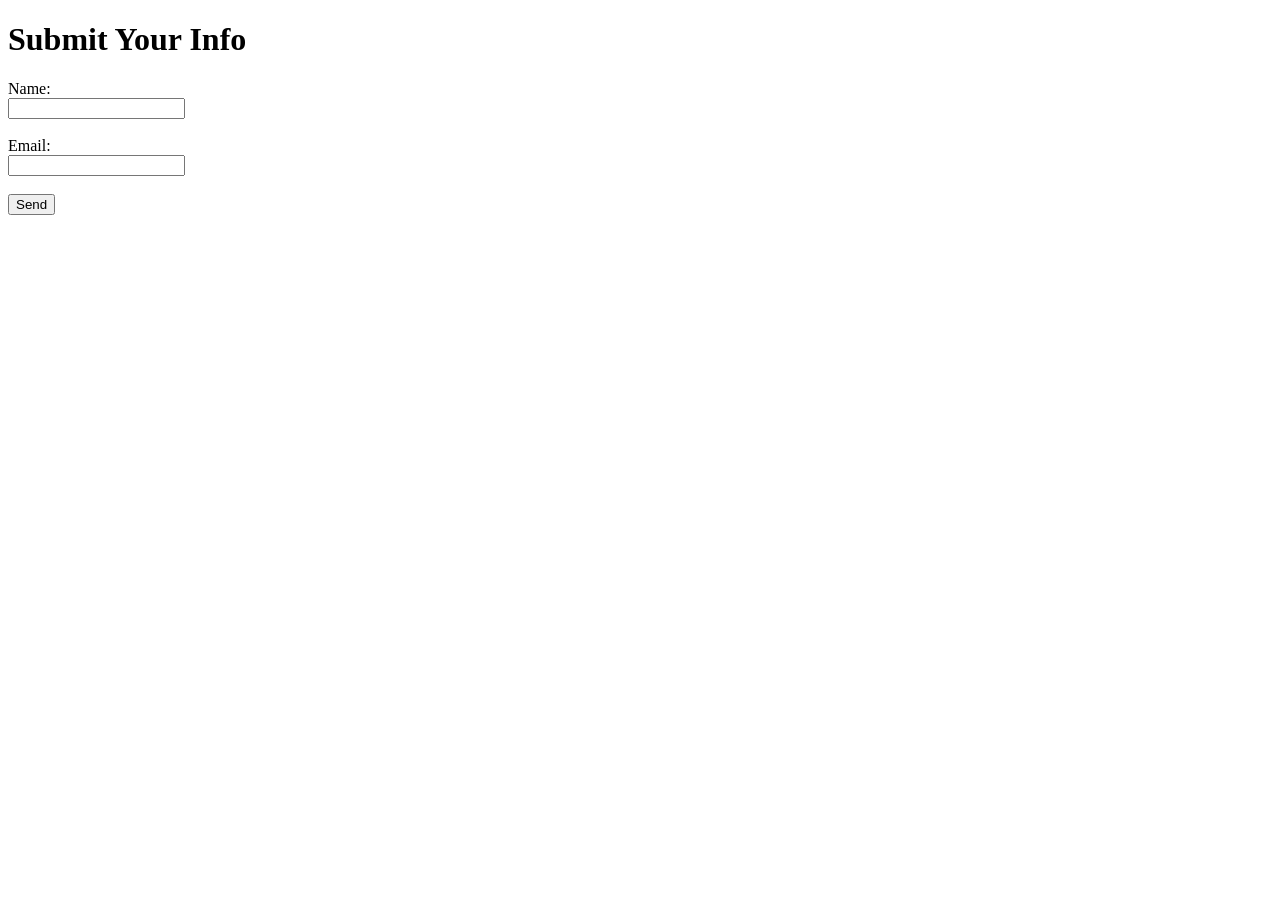
<file: views/form.html>
<!DOCTYPE html>
<html>
<head>
  <title>Simple Form</title>
</head>
<body>
  <h1>Submit Your Info</h1>
  <form action="/submit" method="POST">
    <label>Name:</label><br />
    <input type="text" name="name" required /><br /><br />
    
    <label>Email:</label><br />
    <input type="email" name="email" required /><br /><br />
    
    <button type="submit">Send</button>
  </form>
</body>
</html>
</file>
